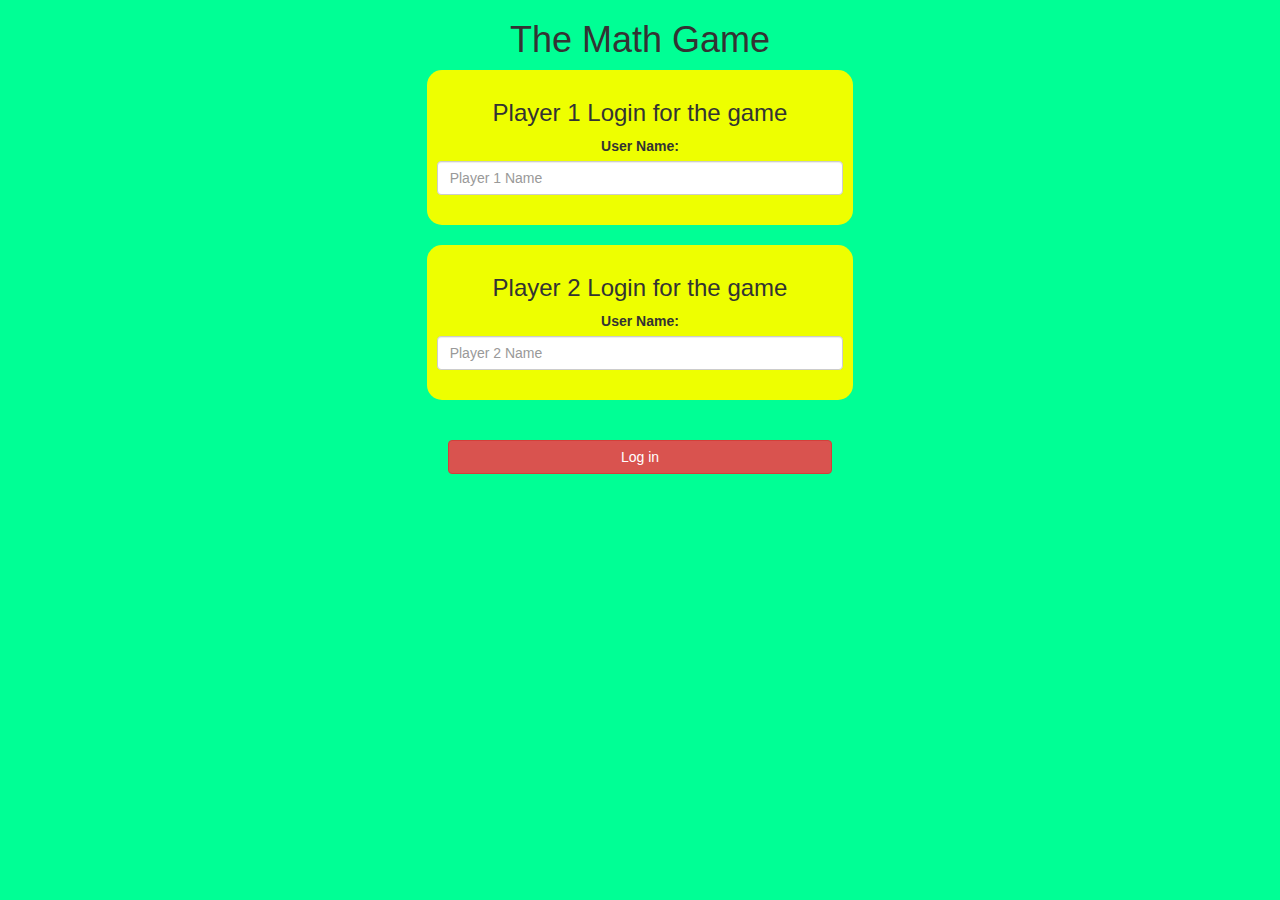
<file: index.html>
<!DOCTYPE html>
<html>
<head>
	<title>Game</title>

<meta name="viewport" content="width=device-width, initial-scale=1">
<link rel="stylesheet" href="https://maxcdn.bootstrapcdn.com/bootstrap/3.4.0/css/bootstrap.min.css">
<script src="https://ajax.googleapis.com/ajax/libs/jquery/3.4.1/jquery.min.js"></script>
<script src="https://maxcdn.bootstrapcdn.com/bootstrap/3.4.0/js/bootstrap.min.js"></script>

<link rel="stylesheet" type="text/css" href="game.css">

<script src="game_login.js"></script>
</head>
<body>
<center>
<h1>The Math Game</h1>

<div class="col-lg-4 col-sm-8 col-xs-11 login_div1" >
<h3>Player 1 Login for the game</h3>
<label>User Name:</label>
<input type="text" id="player1_name_input" class="form-control" placeholder="Player 1 Name">
<br>
</div>
<br>
<div class="col-lg-4 col-sm-8 col-xs-11 login_div2">
	<h3>Player 2 Login for the game</h3>
	<label>User Name:</label>
	<input type="text" id="player2_name_input" class="form-control" placeholder="Player 2 Name">
	<br>
	</div>
      <br>
	  <br>                                                                  

	  <button style="width:30%" class="btn btn-danger" onclick="addUser()">Log in</button>

	</center>
</body>
</html>
</file>
<file: game.css>
body
{
	background: rgb(0, 255, 149);
}

	.login_div1 , .login_div2
	{
		background: rgb(238, 255, 0);
		padding: 10px;
		float: none;
		border-radius: 15px;
	}


#player1_name , #player2_name
{
	display: inline-block;
	margin-left: 20px;
}
#word
{
	width: 60%;
}
#word_display
{
	letter-spacing: 5px;
}
#output
{
background: rgb(23, 120, 184);
border-radius: 10px;
border-top: 10px solid #AA4465;
padding: 10px;
float: none;
text-align: left;
}
</file>
